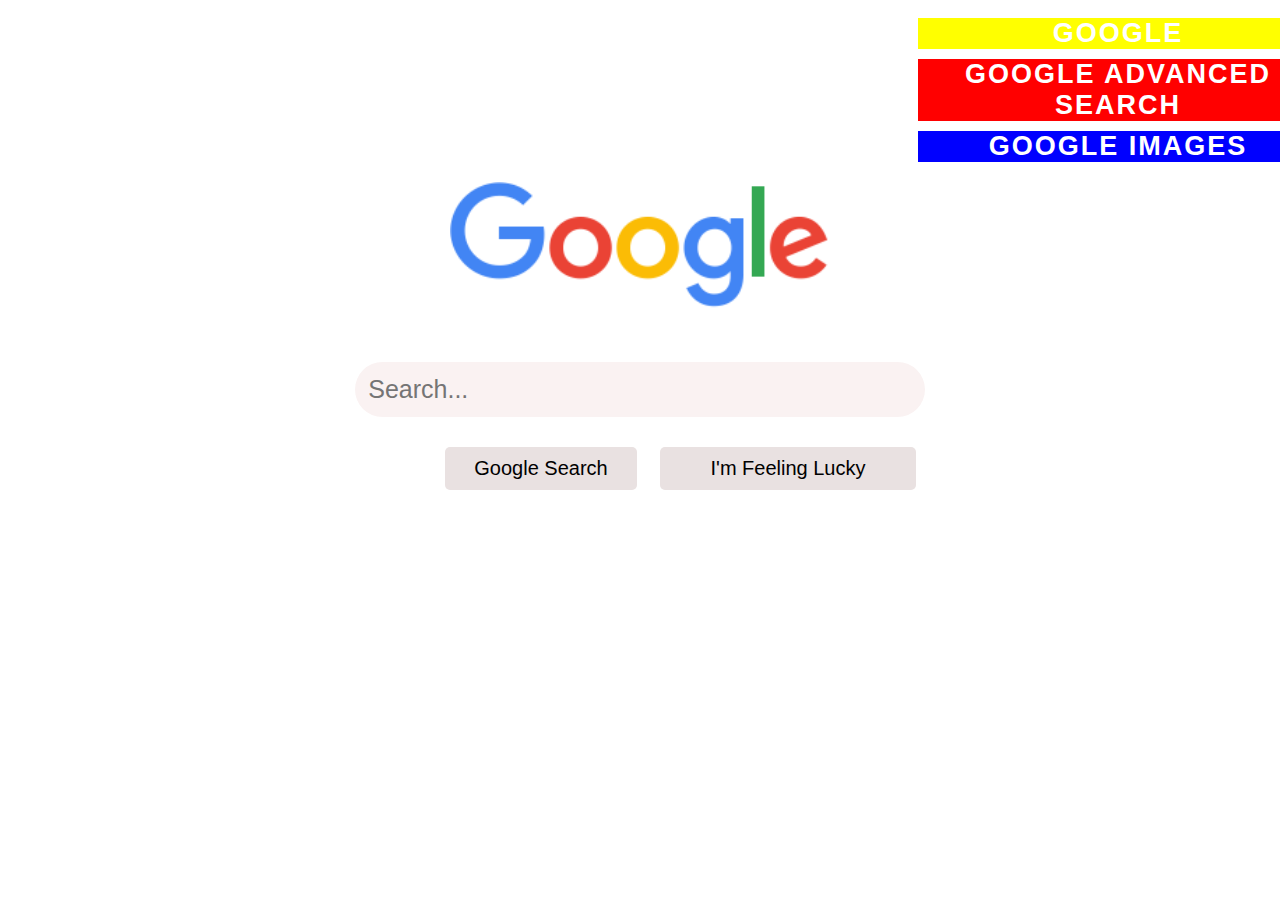
<file: index.html>
<!DOCTYPE html>
<html lang="en">
    <head>
        <meta charset="utf-8">
        <title>Google</title>
        <link rel="stylesheet" href="style.css" type="text/css">
        <link rel="icon" href="Google-Logo.png" type="icon">
    </head>
    <body>
        <nav>
            <ul>
                <li class="a"><a href="#"><strong>GOOGLE</strong></a></li>
                <div class="space"></div>
                <li class="b"><a href="adv-search.html"><strong>GOOGLE ADVANCED SEARCH</strong></a></li>
                <div class="space"></div>
                <li class="c"><a href="img-search.html"><strong>GOOGLE IMAGES</strong></a></li>
                <div class="space"></div>
            </ul>
        </nav>
        <img class="glogo" src="Google.png" alt="Google"><br><br>
        <form action="https://google.com/search">
            <input class="text" type="text" name="q" placeholder="Search..."><br>
            <input class="sub1" type="submit" value="Google Search">
        </form>
        <form action="https://www.google.com/doodles">
            <input class="sub2" type="submit" value="I'm Feeling Lucky">    
        </form>
    </body>
</html>
</file>
<file: style.css>
/* COMMON CSS PROPERTY */

body{
    text-align: center;
    box-sizing: border-box;
    font-family: 'Franklin Gothic Medium', 'Arial Narrow', Arial, sans-serif;
}
nav{
    font-size: 27px;
}
ul{
    width: 400px;
    padding: 10px;
    position: relative;
    left: 900px;
    list-style: none;
    margin: 0;
}
.a{
    background-color:yellow;
}
.b{
    background-color:red;
}
.c{
    background-color:blue;
}
a{
    text-decoration: none;
    color: white;
}
li{
    letter-spacing: 2px;
    margin: 0;
}
.space{
    height: 10px;
    margin: 0;
}
nav li a:hover{
    transition: all ease;
    background-color: rgb(248, 246, 246);
    color: red;
}
nav li a:active{
    color:blue;
}

/*END OF COMMON CSS PROPERTY */

/* CSS PROPERRTY COMMON TO search AND img-search */

.text{
    width: 43%;
    padding: 13px;
    border-radius: 35px;
    margin: 30px;
    font-size: 25px;
    border: none;
    background-color:rgb(250, 242, 242);
}
.text:hover{
    transition: all ease;
    background-color:whitesmoke;
    cursor: auto;
}
.glogo{
    height: 30%;
    width: 30%;
}

/* END OF CSS PROPERRTY COMMON TO search AND img-search */

/* CSS PROPERTY OF search */

.sub1{
    padding: 10px;
    width: 15%;
    font-size: 20px;
    border-radius:5px;
    position: absolute;
    left: 445px;
    border: none;
    background-color:rgb(233, 225, 225);
}
.sub1:hover{
    transition: all ease;
    color: black;
    background-color: whitesmoke;
    cursor: pointer;
}
.sub2{
    padding: 10px;
    width: 20%;
    font-size: 20px;
    border-radius:5px;
    position: absolute;
    left: 660px;
    border: none;
    background-color:rgb(233, 225, 225);
}
.sub2:hover{
    transition: all ease;
    color: black;
    background-color: whitesmoke;
    cursor: pointer;
}

/* End Of CSS PROPERTY OF search */

/* CSS PROPERTY Of adv-search */

label{
    position: absolute;
    left: 40px;
    font-size:19px;
}
span{
    position: absolute;
    left: 705px;
    font-size: 19px;
}
div{
    height:40px;
}
.head{
    font-size: 30px;
}
.i1{
    position: absolute;
    left: 280px;
    width: 400px;
    height: 25px;
    border-radius: 4px;
}
.sub3{
    padding: 10px;
    width: 20%;
    font-size: 20px;
    border-radius:2px;
    position: absolute;
    left: 540px;
    border: none;
    background-color:rgb(43, 43, 235);
    color: white;
}
.sub3:hover{
    transition: all ease;
    background-color: rgb(40, 40, 210);
}

/* End Of CSS PROPERTY Of adv-search */

/* CSS PROPERTY OF img-search */

.sub4{
    padding: 10px;
    width: 20%;
    font-size: 20px;
    border-radius:5px;
    position: absolute;
    border: none;
    left: 540px;
    background-color:rgb(233, 225, 225);
}
.sub4:hover{
    transition: all ease;
    color: black;
    background-color: whitesmoke;
    cursor: pointer;
}

/* End Of CSS PROPERTY OF img-search */
</file>
